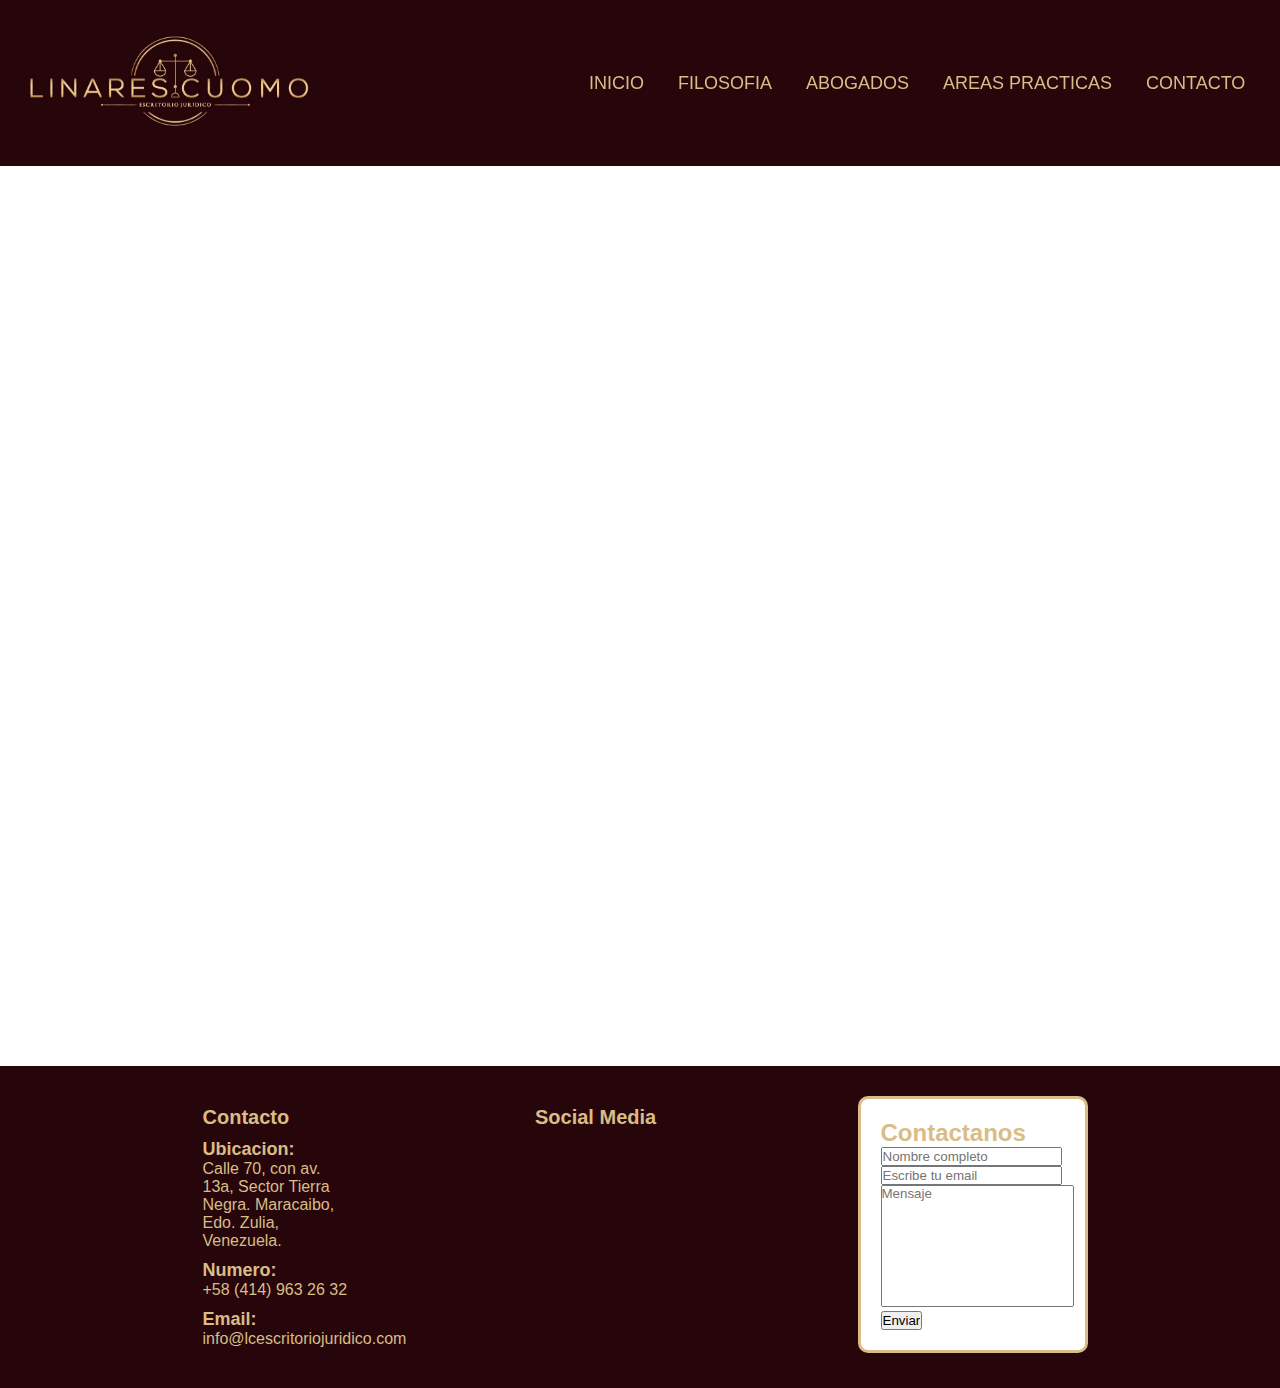
<file: pages/areas_Practicas.html>
<!DOCTYPE html>
<html lang="en">
<head>
    <meta charset="UTF-8">
    <meta name="viewport" content="width=device-width, initial-scale=1.0">
    
    <link rel="shortcut icon" href="/image/Logo fondo solido vino.jpg" type="image/x-icon">
    <meta name="description" content="Asesoria legal y juridica">
    <link rel="stylesheet" href="../css/styles.css">
    <title>Areas Practicas</title>

    <link rel="stylesheet" href="../css/hover.css">
    <link rel="stylesheet" href="https://cdnjs.cloudflare.com/ajax/libs/font-awesome/6.4.2/css/all.min.css" integrity="sha512-z3gLpd7yknf1YoNbCzqRKc4qyor8gaKU1qmn+CShxbuBusANI9QpRohGBreCFkKxLhei6S9CQXFEbbKuqLg0DA==" crossorigin="anonymous" referrerpolicy="no-referrer" />
</head>

<body>

    <header id="header">
        <nav class="navHeader">
            <div>
                <a href="../index.html"><img class="headerLogo" src="/image/Logo letras fondo solido.jpg" alt="Logodelaempresaconfondosolido"></a>
            </div>
            <div class="listaNavegacion">
            <ul>
                <li class="hvr-underline-from-center"><a href="../index.html">INICIO</a></li>
                <li class="hvr-underline-from-center"><a href="./filosofia.html">FILOSOFIA</a></li>
                <li class="hvr-underline-from-center"><a href="./abogados.html">ABOGADOS</a></li>
                <li class="hvr-underline-from-center"><a href="./areas_Practicas.html">AREAS PRACTICAS</a></li>
                <li class="hvr-underline-from-center"><a href="./contacto.html">CONTACTO</a></li>
            </ul>
            </div>
        </nav>
    </header>

    <main id="main">
        
    </main>
    
    <footer id="footer">
        <div class="footerContacto">
            <h1 class="foooterText1">Contacto</h1>
                <h2 class="footerText2">Ubicacion:</h2>
                    <p>Calle 70, con av. 13a, Sector Tierra Negra. Maracaibo, Edo. Zulia, Venezuela.</p>
                <h2 class="footerText2">Numero:</h2> 
                    <p>+58 (414) 963 26 32</p>
                <h2 class="footerText2">Email:</h2> 
                    <p>info@lcescritoriojuridico.com</p>
        </div>

        <div class="footerMedia">
            <h1 class="foooterText1">Social Media</h1>
            <a href="https://www.instagram.com/hjvillalobos/"><i class="fa-brands fa-instagram fa-bounce fa-2xl";"></i></a>
            <a href="https://www.facebook.com/hjvillalobosl/"><i class="fa-brands fa-facebook fa-bounce fa-2xl"></i></a>
        </div>
        <div>
            <form class="formFooter">
                <h2>Contactanos</h2>
                <input type="text" placeholder="Nombre completo" required>
                <input type="email" placeholder ="Escribe tu email" required>
                <textarea class="textArea" name="Mensaje" cols="22" rows="8" placeholder="Mensaje"></textarea>
                <input type="submit" value="Enviar" class="botonEnviar">
            </form>
        </div>
        
    </footer>

</body>
</html>
</file>
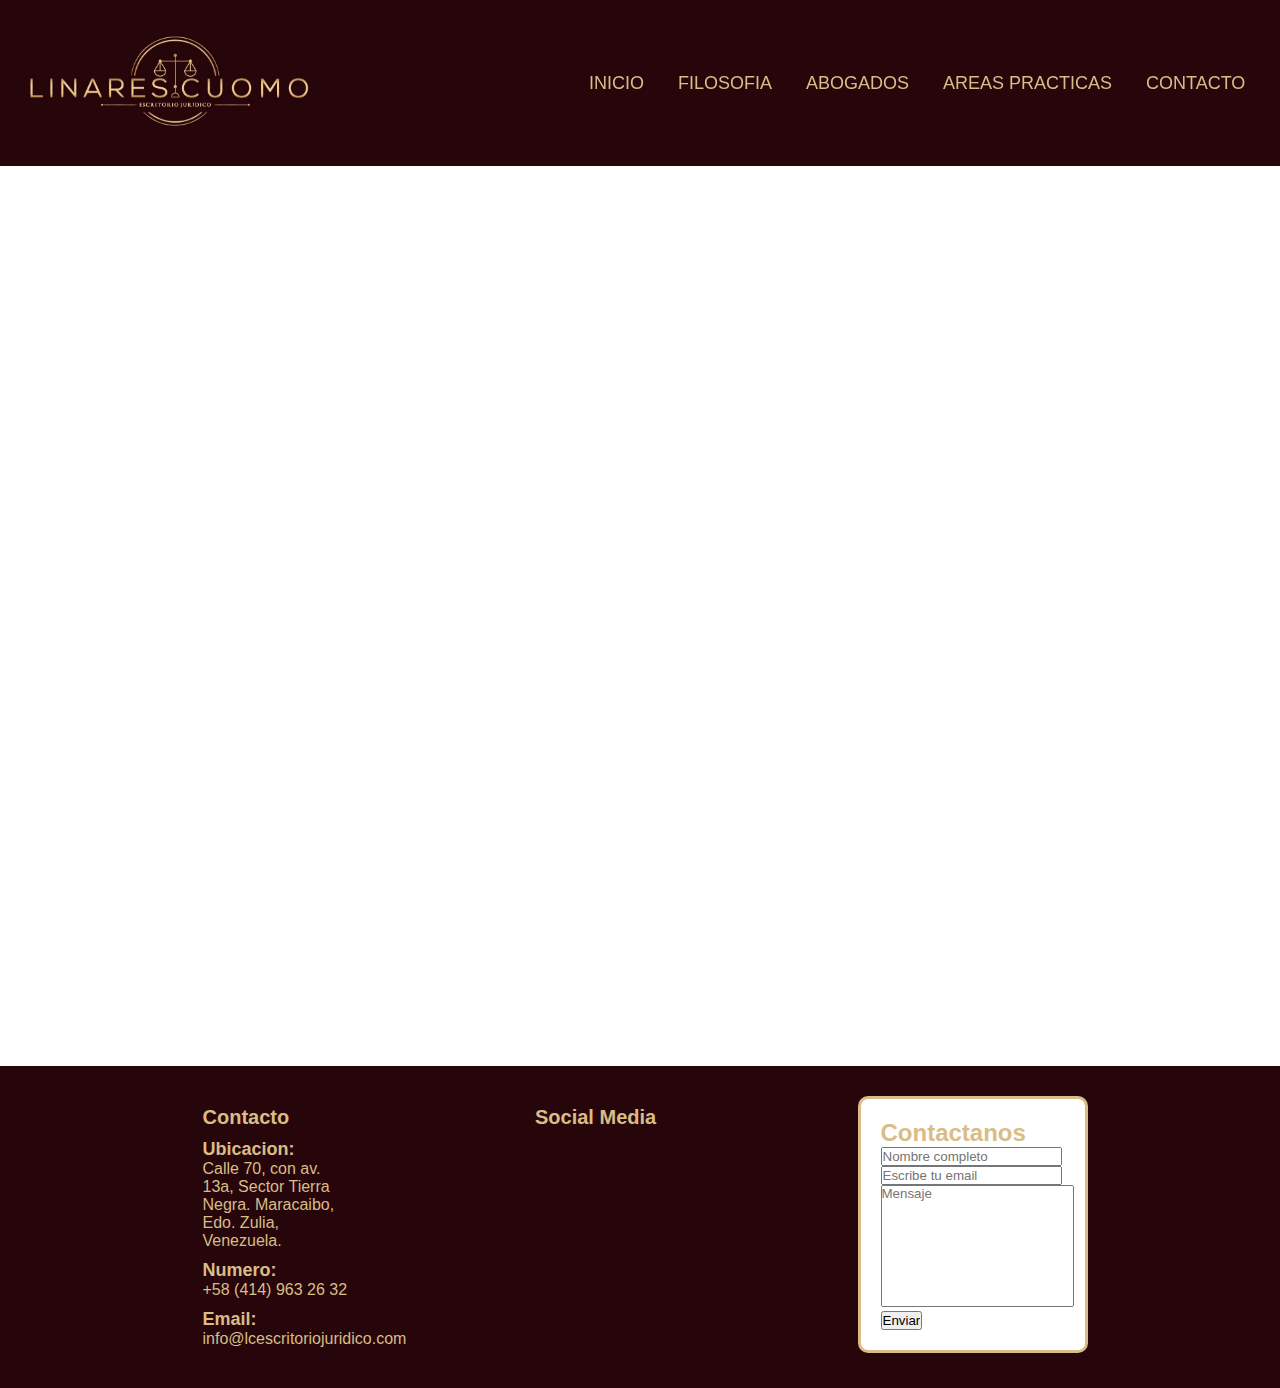
<file: pages/contacto.html>
<!DOCTYPE html>
<html lang="en">
<head>
    <meta charset="UTF-8">
    <meta name="viewport" content="width=device-width, initial-scale=1.0">
    
    <link rel="shortcut icon" href="/image/Logo fondo solido vino.jpg" type="image/x-icon">
    <meta name="description" content="Asesoria legal y juridica">
    <link rel="stylesheet" href="../css/styles.css">
    <title>Contacto</title>

    <link rel="stylesheet" href="../css/hover.css">
    <link rel="stylesheet" href="https://cdnjs.cloudflare.com/ajax/libs/font-awesome/6.4.2/css/all.min.css" integrity="sha512-z3gLpd7yknf1YoNbCzqRKc4qyor8gaKU1qmn+CShxbuBusANI9QpRohGBreCFkKxLhei6S9CQXFEbbKuqLg0DA==" crossorigin="anonymous" referrerpolicy="no-referrer" />
</head>

<body>

    <header id="header">
        <nav class="navHeader">
            <div>
                <a href="../index.html"><img class="headerLogo" src="/image/Logo letras fondo solido.jpg" alt="Logodelaempresaconfondosolido"></a>
            </div>
            <div class="listaNavegacion">
            <ul>
                <li class="hvr-underline-from-center"><a href="../index.html">INICIO</a></li>
                <li class="hvr-underline-from-center"><a href="./filosofia.html">FILOSOFIA</a></li>
                <li class="hvr-underline-from-center"><a href="./abogados.html">ABOGADOS</a></li>
                <li class="hvr-underline-from-center"><a href="./areas_Practicas.html">AREAS PRACTICAS</a></li>
                <li class="hvr-underline-from-center"><a href="./contacto.html">CONTACTO</a></li>
            </ul>
            </div>
        </nav>
    </header>

    <main id="main">
        
    </main>
    
    <footer id="footer">
        <div class="footerContacto">
            <h1 class="foooterText1">Contacto</h1>
                <h2 class="footerText2">Ubicacion:</h2>
                    <p>Calle 70, con av. 13a, Sector Tierra Negra. Maracaibo, Edo. Zulia, Venezuela.</p>
                <h2 class="footerText2">Numero:</h2> 
                    <p>+58 (414) 963 26 32</p>
                <h2 class="footerText2">Email:</h2> 
                    <p>info@lcescritoriojuridico.com</p>
        </div>

        <div class="footerMedia">
            <h1 class="foooterText1">Social Media</h1>
            <a href="https://www.instagram.com/hjvillalobos/"><i class="fa-brands fa-instagram fa-bounce fa-2xl";"></i></a>
            <a href="https://www.facebook.com/hjvillalobosl/"><i class="fa-brands fa-facebook fa-bounce fa-2xl"></i></a>
        </div>
        <div>
            <form class="formFooter">
                <h2>Contactanos</h2>
                <input type="text" placeholder="Nombre completo" required>
                <input type="email" placeholder ="Escribe tu email" required>
                <textarea class="textArea" name="Mensaje" cols="22" rows="8" placeholder="Mensaje"></textarea>
                <input type="submit" value="Enviar" class="botonEnviar">
            </form>
        </div>
        
    </footer>

</body>
</html>
</file>
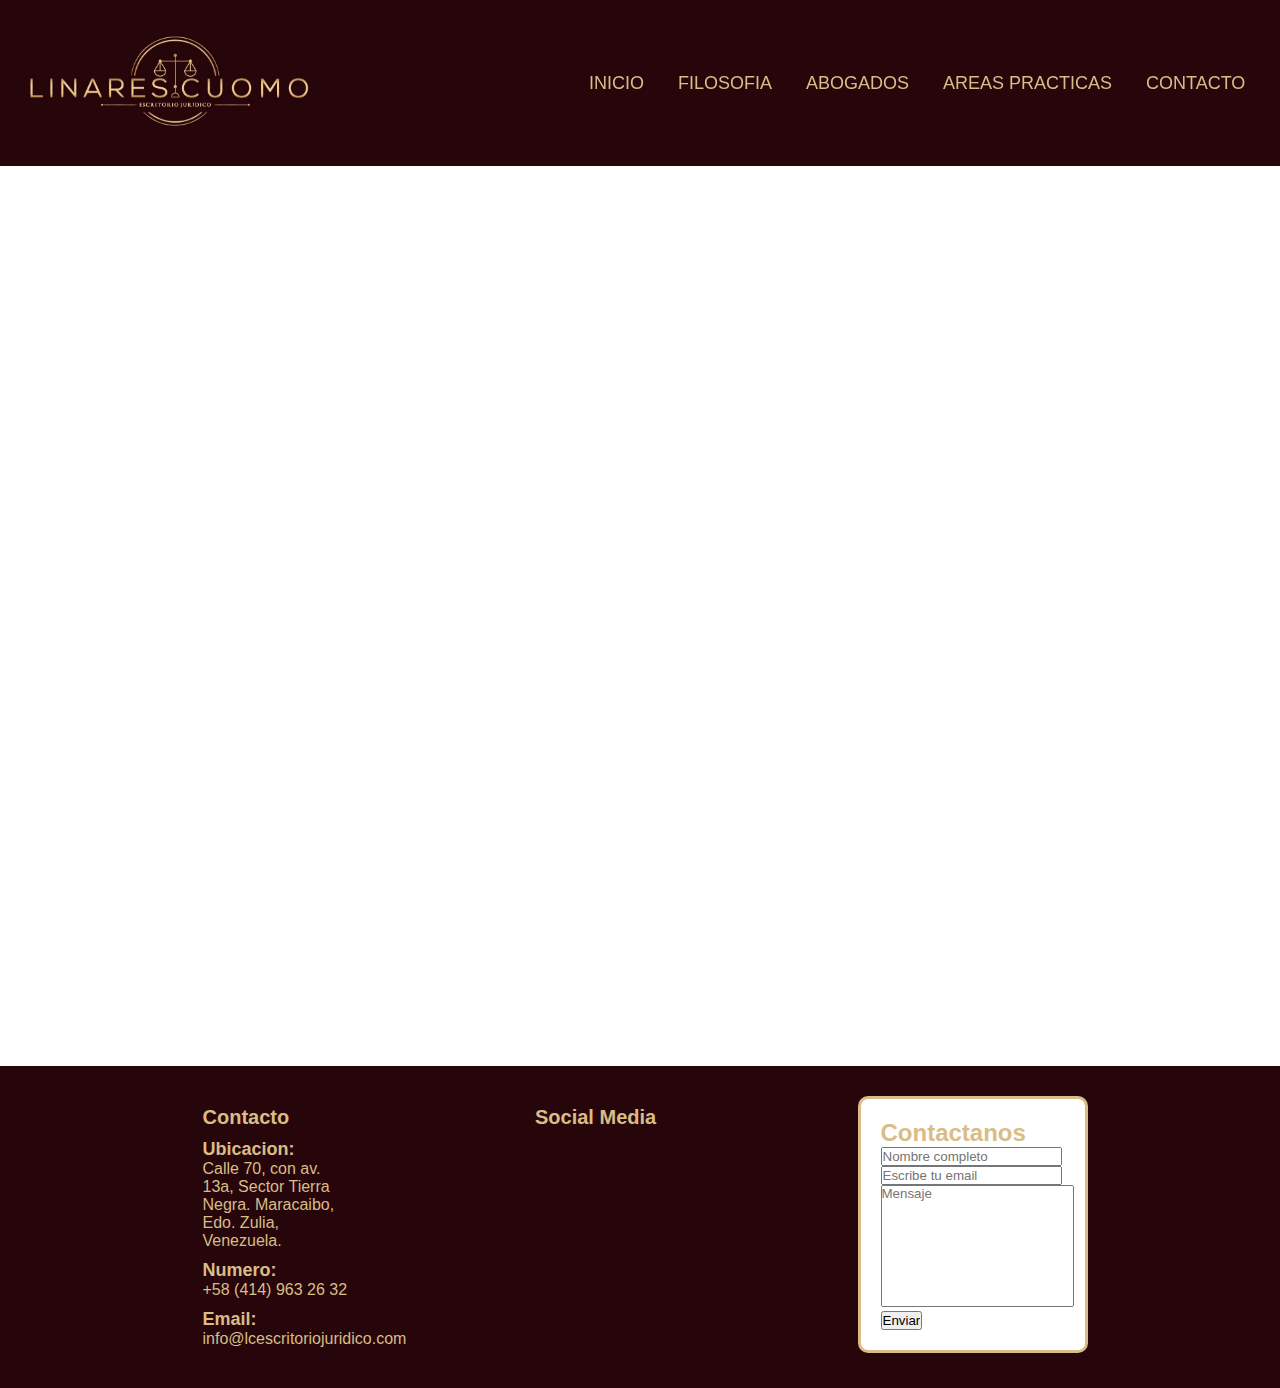
<file: pages/filosofia.html>
<!DOCTYPE html>
<html lang="en">
<head>
    <meta charset="UTF-8">
    <meta name="viewport" content="width=device-width, initial-scale=1.0">
    
    <link rel="shortcut icon" href="/image/Logo fondo solido vino.jpg" type="image/x-icon">
    <meta name="description" content="Asesoria legal y juridica">
    <link rel="stylesheet" href="../css/styles.css">
    <title>Filosofia</title>

    <link rel="stylesheet" href="https://cdnjs.cloudflare.com/ajax/libs/font-awesome/6.4.2/css/all.min.css" integrity="sha512-z3gLpd7yknf1YoNbCzqRKc4qyor8gaKU1qmn+CShxbuBusANI9QpRohGBreCFkKxLhei6S9CQXFEbbKuqLg0DA==" crossorigin="anonymous" referrerpolicy="no-referrer" />
    <link rel="stylesheet" href="../css/hover.css">
</head>


<body>

    <header id="header">
        <nav class="navHeader">
            <div>
                <a href="../index.html"><img class="headerLogo" src="/image/Logo letras fondo solido.jpg" alt="Logodelaempresaconfondosolido"></a>
            </div>
            <div class="listaNavegacion">
            <ul>
                <li class="hvr-underline-from-center"><a href="../index.html">INICIO</a></li>
                <li class="hvr-underline-from-center"><a href="./filosofia.html">FILOSOFIA</a></li>
                <li class="hvr-underline-from-center"><a href="./abogados.html">ABOGADOS</a></li>
                <li class="hvr-underline-from-center"><a href="./areas_Practicas.html">AREAS PRACTICAS</a></li>
                <li class="hvr-underline-from-center"><a href="./contacto.html">CONTACTO</a></li>
            </ul>
            </div>
        </nav>
    </header>

    <main id="main">
        <section class="filosofiaTop">
            
        </section>
        <section class="filosofiaBottom">

        </section>
    </main>
    
    <footer id="footer">
        <div class="footerContacto">
            <h1 class="foooterText1">Contacto</h1>
                <h2 class="footerText2">Ubicacion:</h2>
                    <p>Calle 70, con av. 13a, Sector Tierra Negra. Maracaibo, Edo. Zulia, Venezuela.</p>
                <h2 class="footerText2">Numero:</h2> 
                    <p>+58 (414) 963 26 32</p>
                <h2 class="footerText2">Email:</h2> 
                    <p>info@lcescritoriojuridico.com</p>
        </div>

        <div class="footerMedia">
            <h1 class="foooterText1">Social Media</h1>
            <a href="https://www.instagram.com/hjvillalobos/"><i class="fa-brands fa-instagram fa-bounce fa-2xl";"></i></a>
            <a href="https://www.facebook.com/hjvillalobosl/"><i class="fa-brands fa-facebook fa-bounce fa-2xl"></i></a>
        </div>
        <div>
            <form class="formFooter">
                <h2>Contactanos</h2>
                <input type="text" placeholder="Nombre completo" required>
                <input type="email" placeholder ="Escribe tu email" required>
                <textarea class="textArea" name="Mensaje" cols="22" rows="8" placeholder="Mensaje"></textarea>
                <input type="submit" value="Enviar" class="botonEnviar">
            </form>
        </div>
        
    </footer>

</body>
</html>
</file>
<file: css/styles.css>
/*
RESET DE ESTILOS
*/
*{
    margin: 0;
    padding: 0;
    box-sizing: border-box;
}

#body{
    max-width: 1960px;
}

#main{
    min-height: 100vh;
}

/*
#########################################
TIPOGRAFIAS
#########################################
*/

@import url('https://fonts.googleapis.com/css2?family=Roboto:wght@100;300&display=swap');

/*
#########################################
ESTILO PARA HEADER
#########################################
*/

#header {
    width: 100%;
    height: auto;
    background-color: rgba(38, 6, 11, 1)
}

.headerLogo {
    width: 293px;
    height: 122px;
}


.navHeader {
    display: flex;
    justify-content: space-between;
    align-items: center;
    background-color: rgba(38, 6, 11, 1);
    padding: 20px 20px;
}

ul li{
    display: inline-block;
    font-family: Arial, Helvetica, sans-serif;
    font-size: 18px;
    padding: 15px;
}

a{
    font-style: none;
    text-decoration: none;
    color: rgba(217, 188, 134, 1);
}

.navHeader ul li a:hover{
    color: rgb(0, 0, 0);
    background-color:rgba(217, 188, 134, 1) ;
    transition: 1s;
    font-size: 25px;
}


/*
###########################################
FIN DE ESTILO DE HEADER
###########################################
*/

/*
###########################################
ESTILO FOOTER
##########################################
*/

#footer{
    display: flex;
    justify-content:space-evenly;
    align-content: center;
    background-color: rgba(38, 6, 11, 1);
    font-family: Arial, Helvetica, sans-serif;
    color: rgba(217, 188, 134, 1);
    padding: 30px;
    margin-top: auto;
}

.foooterText1{
    font-size: 20px;
    margin: 0px;
;
}

.footerText2{
    font-size: 18px;
    padding-top: 10px;
}

.footerContacto{
    width: 170px;
    padding: 10px;
}

.footerMedia{
    width: 170px;
    padding: 10px;
}

.fa-brands{
    margin-top: 20px;
    margin-left: 20px;
}


.formFooter {
    width: 230px;
    padding: 20px;
    background-color: white;
    border: 3px solid rgba(217, 188, 134, 1);
    border-radius: 10px;
    align-tracks: center;
}

.textArea{
    resize: none;
    font-family: Arial, Helvetica, sans-serif;
}

/*
###########################################
FIN DE ESTILO DE FOOTER
###########################################
*/

/*
###########################################
ESTILO INICIO
##########################################
*/

.homeTop{
    width: 100%; 
    background-color:rgb(165, 165, 165);
    margin: 0;
    padding: 0;
}

.homeTop1{
    width: 100%; 
    background-color:rgb(165, 165, 165);
    margin: 0;
    padding: 0;
}

.homeBot{
    display: flexbox;
    width: 100%;
    justify-content: center;
    background-color: rgb(165, 165, 165);
    height: auto;
    font-size: 40px;
}

.botonContactanos{
    display: flex;
    padding: 15px;
    font-size: 18px;
    font-style: Roboto;
    margin: 0 auto;
    border-radius: 20px;
    border-color: rgba(38, 6, 11, 1);
}

.cuadroNoticas{
    display: flex;
    width: 800px;
    height: 800px;
    padding: 100px;
    background-color: rgba(38, 6, 11, 1);
    border-radius: 20px;
    margin: 0 auto;   

}

.cuadroContacto{
    display: flex;
    width: 80%;
    justify-content:space-evenly ;
    align-items: center;
    background-color: rgba(38, 6, 11, 1);
    font-family: Arial, Helvetica, sans-serif;
    color: rgba(217, 188, 134, 1);
    padding: 20px 20px;
    font-size: 15px;
    border-radius: 20px;
    margin: 0 auto;
}

.telefonoCuadro{
    padding-right: 15px;
}

.emailCuadro{
    padding: 15px;
}

.ubicacionCuadro{
    padding: 15px;
}

/*
###########################################
ESTILO ABOGADOS
##########################################
*/

#abogadosBot{
    width: 100%;
    height: auto;
    background-color: black;
    display: flex;
    justify-content: center;
    align-items: center;
    gap: 50px;
    flex-wrap: wrap;
}

.bannerAbogados{
    display: flex;
    justify-content: center;
    align-items: center;
    padding: 20px;

}

.bannerAbogados img{
    width: 300px;
    height: 300px;
    border-radius: 50px;
    padding: 20px;
}

.bannerAbogados h2{
    color: rgb(14, 14, 14);
}
</file>
